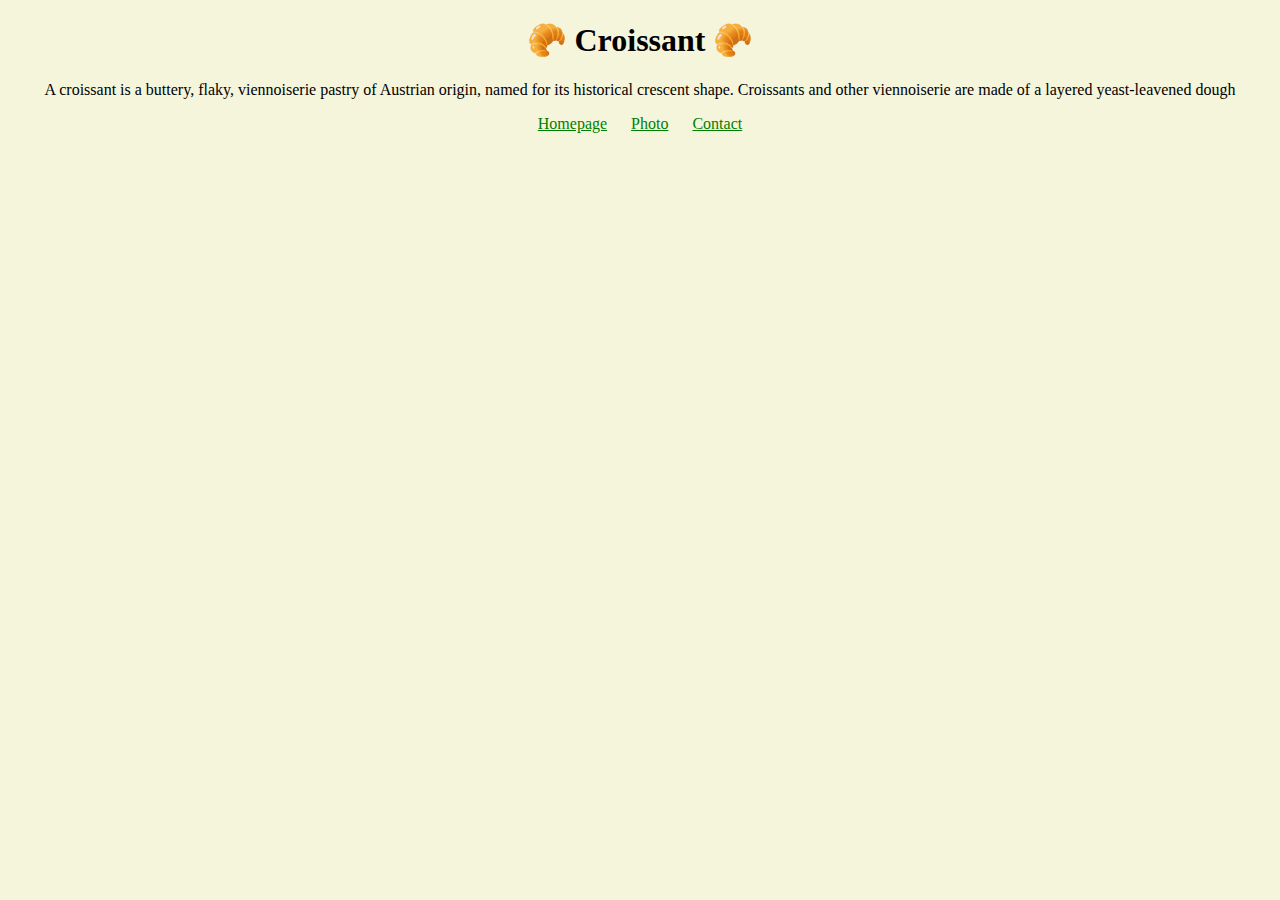
<file: index.html>
<!DOCTYPE html>
<html lang="en">
  <head>
    <meta charset="UTF-8" />
    <meta name="viewport" content="width=device-width, initial-scale=1.0" />
    <meta
      name="description"
      content="The best information about how to make a perfect croissant or where to buy it"
    />
    <title>The best Croissant you can eat | croissant.com</title>
    <link rel="stylesheet" href="/src/styles.css" />
  </head>
  <body>
    <h1>🥐 Croissant 🥐</h1>
    <p>
      A croissant is a buttery, flaky, viennoiserie pastry of Austrian origin,
      named for its historical crescent shape. Croissants and other viennoiserie
      are made of a layered yeast-leavened dough
    </p>
    <div class="links">
      <a href="/index.html" title="Homepage">Homepage</a>
      <a href="/photo.html" title="Photo">Photo</a>
      <a href="/contact.html" title="Contact">Contact</a>
    </div>
  </body>
</html>
</file>
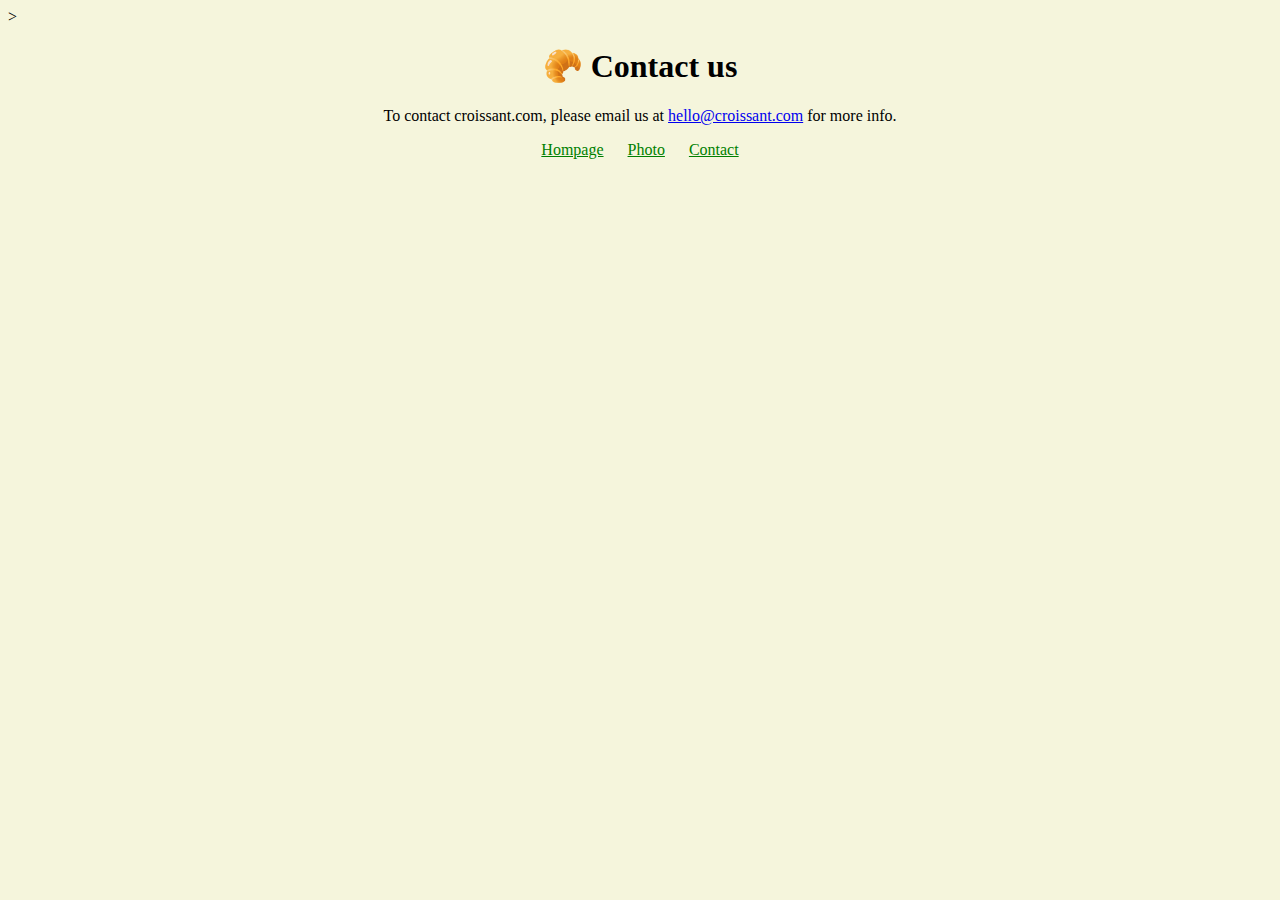
<file: contact.html>
<!DOCTYPE html>
<html lang="en">
  <head>
    <meta charset="UTF-8" />
    <meta name="viewport" content="width=device-width, initial-scale=1.0" />
    <meta
      name="description"
      content="The best information about how to make a perfect croissant or where to buy it"
    />
    <title>The best Croissant you can eat | Contact | croissant.com</title>
    >
    <link rel="stylesheet" href="/src/styles.css" />
  </head>
  <body>
    <h1>🥐 Contact us</h1>
    <p>
      To contact croissant.com, please email us at
      <a href="mailto:hello@croissant.com">hello@croissant.com</a> for more
      info.
    </p>
    <div class="links">
      <a href="/" title="Return Homepage">Hompage</a>
      <a href="/photo.html" title="Photo">Photo</a>
      <a href="/contact.html" title="Contact">Contact</a>
    </div>
  </body>
</html>
</file>
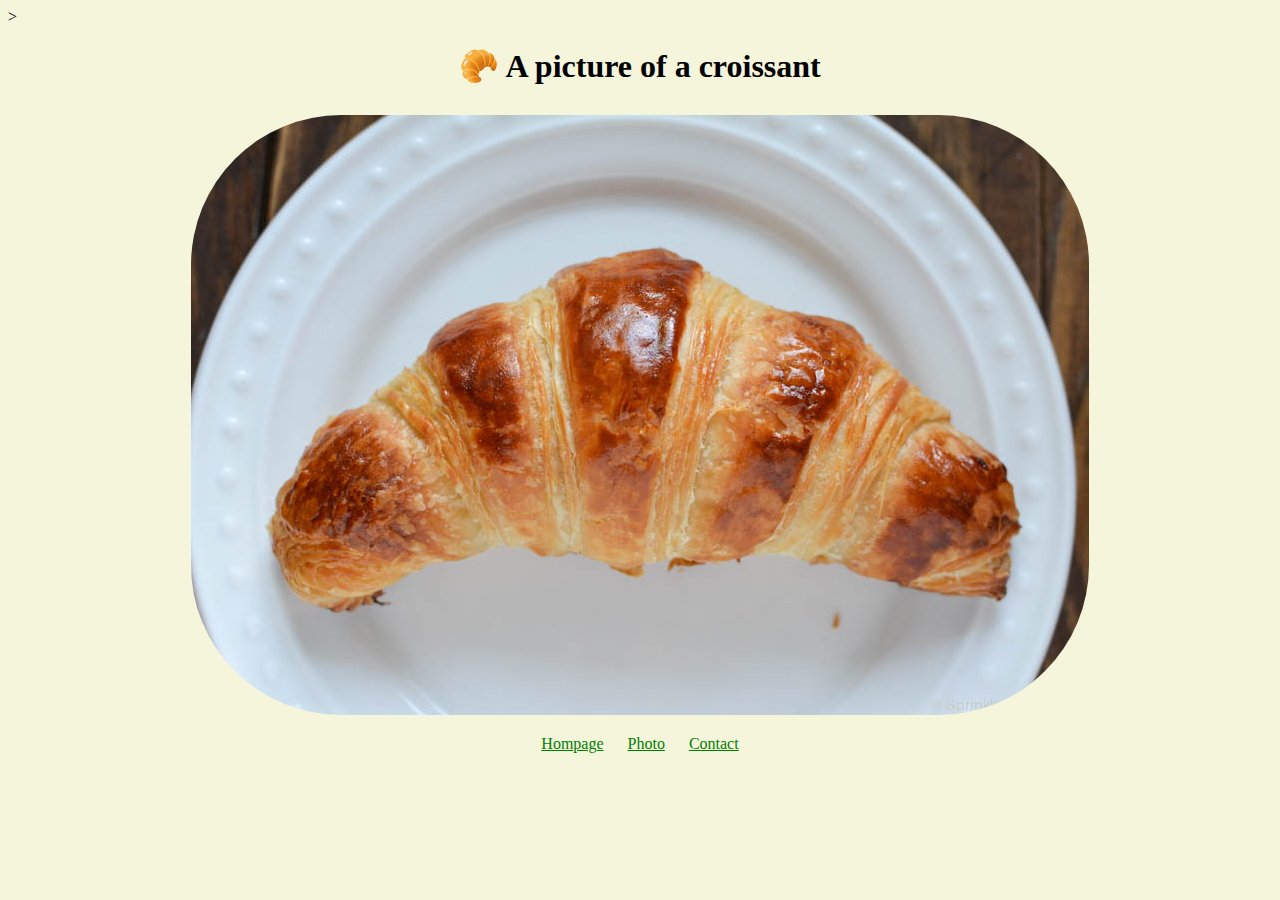
<file: photo.html>
<!DOCTYPE html>
<html lang="en">
  <head>
    <meta charset="UTF-8" />
    <meta name="viewport" content="width=device-width, initial-scale=1.0" />
    <meta
      name="description"
      content="The best information about how to make a perfect croissant or where to buy it"
    />
    <title>The best Croissant you can eat | Photo | croissant.com</title>
    >
    <link rel="stylesheet" href="/src/styles.css" />
  </head>
  <body>
    <h1>🥐 A picture of a croissant</h1>
    <img
      src="src/croissant.jpg"
      alt=""
      class="croissant-photo"
      title="croissant"
    />
    <div class="links">
      <a href="/" title="Return Homepage">Hompage</a>
      <a href="/photo.html" title="Photo">Photo</a>
      <a href="/contact.html" title="Contact">Contact</a>
    </div>
  </body>
</html>
</file>
<file: src/styles.css>
body {
  background: beige;
}
h1 {
  text-align: center;
}

p {
  text-align: center;
}
.links {
  text-align: center;
  cursor: pointer;
}
.links a {
  margin: 0 10px;
  color: green;
}
.croissant-photo {
  display: block;
  margin: 30px auto;
  max-width: 100%;
  border-radius: 150px;
  margin-bottom: 20px;
}
</file>
